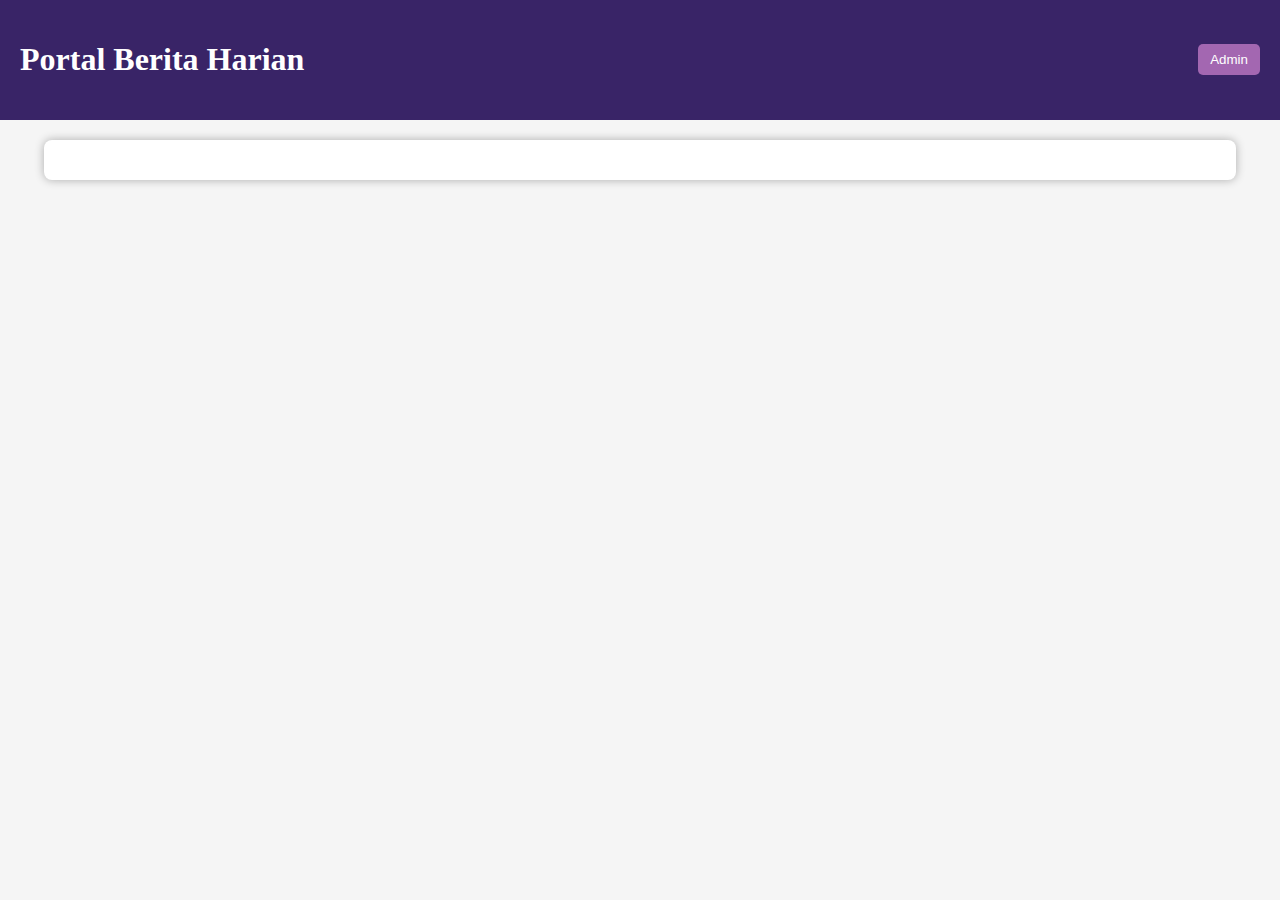
<file: index.html>
<!DOCTYPE html>
<html lang="en">
<head>
    <meta charset="UTF-8">
    <meta name="viewport" content="width=device-width, initial-scale=1.0">
    <link rel="stylesheet" href="css/index.css">
    <link rel="stylesheet" href="css/popup.css">
    <title>Home Page Portal Berita</title>
</head>
<body>
    <header>
        <div class="header-content">
            <h1 style="font-family: Cambria, Cochin, Georgia, Times, 'Times New Roman', serif;">Portal Berita Harian</h1>
        </div>
        <div class="header-button">
            <button id="adminButton">Admin</button>
        </div>
    </header>

    <div class="main-content">
        <table id="tabelBerita">
            <tbody style="width: 30%;">
            </tbody>
        </table>
    </div>

    <script>
        var adminButton = document.getElementById('adminButton');
        adminButton.addEventListener('click', function() {
            window.location.href = 'home.html';
        });
    </script>
    <script src="./js/index.js"></script>
</body>
</html>
</file>
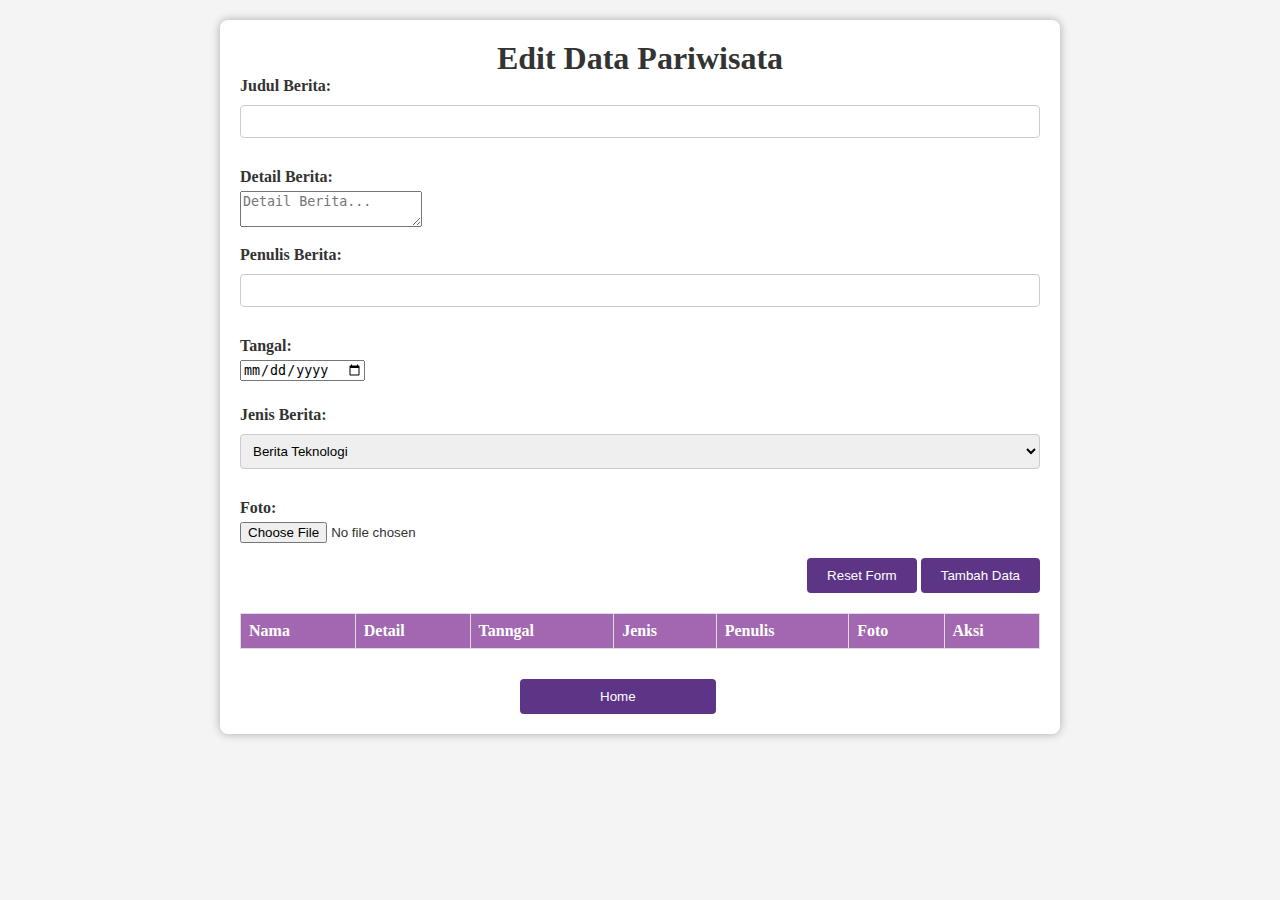
<file: home.html>
<!DOCTYPE html>
<html lang="en">
<head>
    <meta charset="UTF-8">
    <meta name="viewport" content="width=device-width, initial-scale=1.0">
    <link rel="stylesheet" href="css/home.css">
    <title>Page Admin</title>
</head>
<body>
    
    <div class="container">
        <h1 style="text-align: center;">Edit Data Pariwisata</h1>
        <form id="beritaForm" enctype="multipart/form-data">
            <div class="form-group">
                <label for="nama">Judul Berita:</label>
                <input type="text" id="nama" name="nama" required>
            </div>

            <div class="form-group">
                <label for="detail">Detail Berita:</label>
                <textarea name="detail" id="detail" placeholder="Detail Berita..."></textarea>
            </div>

            <div class="form-group" ">
                <label for="penulis">Penulis Berita:</label>
                <input type="text" id="penulis" name="penulis" required>
            </div>

            <div class="form-group" style="padding-bottom: 10px;">
                <label for="tanggal">Tangal:</label>
                <input type="date" id="tanggal" name="tanggal" required>
            </div>

            <div class="form-group">
                <label for="jenis">Jenis Berita:</label>
                <select id="jenis" name="jenis">
                    <option value="Berita Teknologi">Berita Teknologi</option>
                    <option value="Berita Nasional">Berita Nasional</option>
                    <option value="Berita Sejarah">Berita Sejarah</option>
                </select>
            </div>

            <div class="form-group">
                <label for="foto">Foto:</label>
                <input type="file" id="foto" name="foto" accept="image/*">
            </div>

            <div class="button-group">
                <button type="reset" id="resetFormButton">Reset Form</button>
                <button type="submit" id="tambahDataButton">Tambah Data</button>
            </div>
        </form>

        <table id="tabelBerita">
            <thead>
                <tr>
                    <th>Nama</th>
                    <th>Detail</th>
                    <th>Tanngal</th>
                    <th>Jenis</th>
                    <th>Penulis</th>
                    <th>Foto</th>
                    <th>Aksi</th>
                </tr>
            </thead>
            <tbody>

            </tbody>
        </table>
        <a href="index.html"><button>Home</button></a>
    </div>

    <script src="js/homeadmin.js"></script>
</body>
</html>
</file>
<file: css/index.css>
body {
    font-family: 'Arial', sans-serif;
    margin: 0;
    padding: 0;
    background-color: #f5f5f5;
}

header {
    background-color: #392467;
    padding: 20px;
    color: #fff;
    text-align: center;
    display: flex;
    justify-content: space-between;
    align-items: center;
}

.header-content {
    max-width: 70%;
}

.header-button {
    display: flex;
    align-items: center;
}

button {
    background-color: #A367B1;
    color: #fff;
    padding: 8px 12px;
    border: none;
    cursor: pointer;
    border-radius: 5px;
}

button:hover{
    background-color: #FFD1E3;
}

.main-content {
    margin: 20px auto;
    width: 90%;
    background-color: #fff;
    padding: 20px;
    border-radius: 8px;
    box-shadow: 0 0 10px rgba(0, 0, 0, 0.3);
}

table {
    width: 100%;
    border-collapse: collapse;
}

table tbody {
    width: 30%;
}

table th, table td {
    padding: 12px;
    text-align: left;
    border-bottom: 1px solid #ddd;
}

table td img {
    width: 350px;
    border-radius: 5px;
}
</file>
<file: css/popup.css>
.popup-content {
    display: none;
    position: absolute;
    background-color: #fefefe;
    padding: 20px;
    max-width: 600px;
    text-align: center;
    box-shadow: 0 4px 8px rgba(0, 0, 0, 0.1);
    z-index: 1;
}
.popup-content a{
    text-align: center;
}

.close {
    position: absolute;
    top: 0;
    right: 0;
    padding: 10px;
    cursor: pointer;
    color: red;
}

.popup {
    position: relative;
}

.detail {
    position: absolute;
    bottom: 0;
    left: 0;
    width: 100%;
}
</file>
<file: css/home.css>
body, h1, h2, h3, p, ul, li, form, button {
    margin: 0;
    padding: 0;
}

body {
    font-family: Cambria, Cochin, Georgia, Times, 'Times New Roman', serif;
    background-color: #f4f4f4;
    color: #333;
}

.container {
    width: 800px;
    margin: 20px auto;
    background-color: #fff;
    padding: 20px;
    border-radius: 8px;
    box-shadow: 0 0 10px rgba(0, 0, 0, 0.3);
}

form {
    margin-bottom: 20px;
}

.form-group {
    margin-bottom: 15px;
}

label {
    display: block;
    font-weight: bold;
    margin-bottom: 5px;
}

input[type="text"],
select {
    width: 100%;
    padding: 8px;
    margin-top: 5px;
    margin-bottom: 15px;
    box-sizing: border-box;
    border: 1px solid #ccc;
    border-radius: 4px;
}

.button-group {
    text-align: right;
}

button {
    background-color: #5D3587;
    color: #fff;
    padding: 10px 20px;
    border: none;
    border-radius: 4px;
    cursor: pointer;
}

button:hover {
    background-color: #392467;
}

table {
    width: 100%;
    border-collapse: collapse;
    margin-bottom: 20px;
}

th, td {
    border: 1px solid #ddd;
    padding: 8px;
    text-align: left;
}

th {
    background-color: #A367B1;
    color: #fff;
}

img {
    max-width: 100px;
    height: auto;
}

a {
    text-decoration: none;
}

a button {
    margin-left: 35%;
    margin-top: 10px;
    background-color: #5D3587;
    color: #fff;
    padding: 10px 80px;
    border: none;
    border-radius: 4px;
    cursor: pointer;
}
a button:hover {
    background-color: #392467;
}

@media screen and (max-width: 600px) {
    .container {
        margin: 10px;
    }

    input[type="text"],
    select {
        width: 100%;
    }
}
</file>
